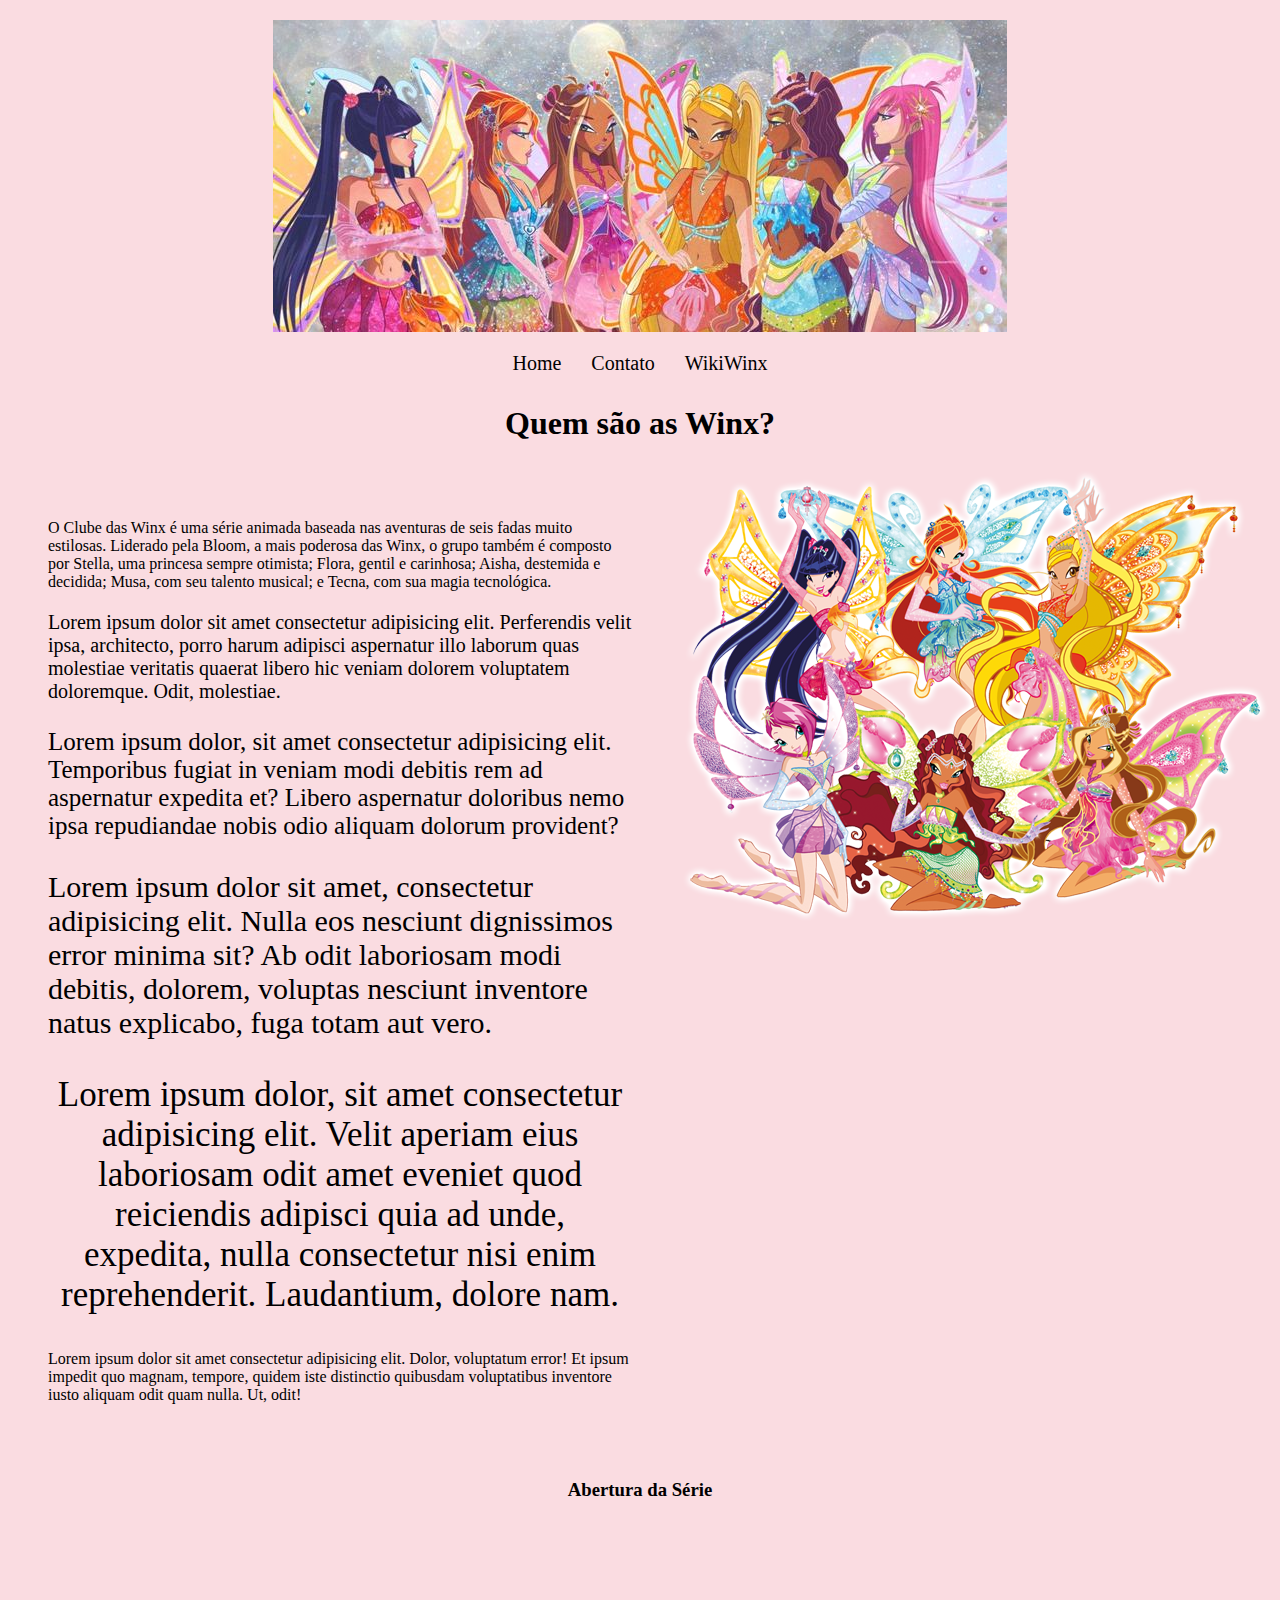
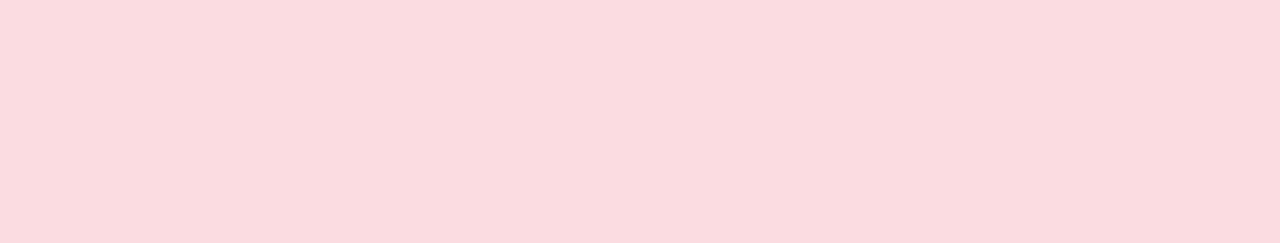
<file: index.html>
<!DOCTYPE html>
<html lang="pt-br">
<head>
    <meta charset="UTF-8">
    <meta name="viewport" content="width=device-width, initial-scale=1.0">
    <title>Clube das Winx</title>
    <link rel="stylesheet" href="assets/css/style.css">
    <style>
        #p1 {
            font-size: 25px;
        }
        .p2 {
            font-size: 30px;
        }
        .p3 {
            font-size: 35px;
        }
        .center {
            text-align: center;
        }
        .cabecalho {
            display: flex;
            justify-content: center;
        }
        
        .titulo {
            margin-top: 30px; /* Espaçamento entre o menu e o título */
            text-align: center;
        }

        
        body {
            background-color: #fadce1; /* Define o fundo rosa claro */
        }

    </style>
</head>
<body>

    <div class="cabecalho">
        <img src="assets/img/Aestetic Winx Club Эстетика Винкс Клуб.jpeg" alt="Imagem">
    </div>

    <ul id="menu">
        <li><a href="index.html">Home</a></li>
        <li><a href="contato.html">Contato</a></li>
        <li><a href="https://winx-club.fandom.com/wiki/Winx_Club_Wiki" target="_blank">WikiWinx</a></li>
    </ul>

    <h1 class="titulo">Quem são as Winx?</h1>

    <div class="container">
        <div class="p-30">
            <p>O Clube das Winx é uma série animada baseada nas aventuras de seis fadas 
                muito estilosas. Liderado pela Bloom, a mais poderosa das Winx, o grupo 
                também é composto por Stella, uma princesa sempre otimista; Flora, gentil
                e carinhosa; Aisha, destemida e decidida; Musa, com seu talento musical; e
                Tecna, com sua magia tecnológica.
            </p>    
            <p style="font-size: 20px;">
                Lorem ipsum dolor sit amet consectetur adipisicing elit. Perferendis velit ipsa, architecto, porro harum adipisci aspernatur illo laborum quas molestiae veritatis quaerat libero hic veniam dolorem voluptatem doloremque. Odit, molestiae.
            </p>
            <p id="p1">
                Lorem ipsum dolor, sit amet consectetur adipisicing elit. Temporibus fugiat in 
                veniam modi debitis rem ad aspernatur expedita et? Libero aspernatur doloribus 
                nemo ipsa repudiandae nobis odio aliquam dolorum provident?
            </p>
            <p class="p2">
                Lorem ipsum dolor sit amet, consectetur adipisicing elit. Nulla eos nesciunt dignissimos error minima sit? Ab odit laboriosam modi debitis, dolorem, voluptas nesciunt inventore natus explicabo, fuga totam aut vero.
            </p>
            <p class="center p3">
                Lorem ipsum dolor, sit amet consectetur adipisicing elit. Velit aperiam eius laboriosam odit amet eveniet quod reiciendis adipisci quia ad unde, expedita, nulla consectetur nisi enim reprehenderit. Laudantium, dolore nam.
            </p>
            <p class="center2">
                Lorem ipsum dolor sit amet consectetur adipisicing elit. Dolor, voluptatum error! Et ipsum impedit quo magnam, tempore, quidem iste distinctio quibusdam voluptatibus inventore iusto aliquam odit quam nulla. Ut, odit!
            </p>
        </div> 
        <div>
            <img src="assets/img/ENCHANTIX-gruppo.png" alt="Imagem">
        </div>
    </div>

    <h3 class="center">Abertura da Série</h3>

    <div class="video">
        <iframe width="560" height="315" src="https://www.youtube.com/embed/p5RrjgMoJ4k?si=QKbvT8sxpuXcJOW_" 
        title="YouTube video player" frameborder="0" allow="accelerometer; autoplay; clipboard-write; encrypted-media; gyroscope; picture-in-picture; web-share" 
        referrerpolicy="strict-origin-when-cross-origin" allowfullscreen></iframe>
    </div>
  
</body>
</html>
</file>
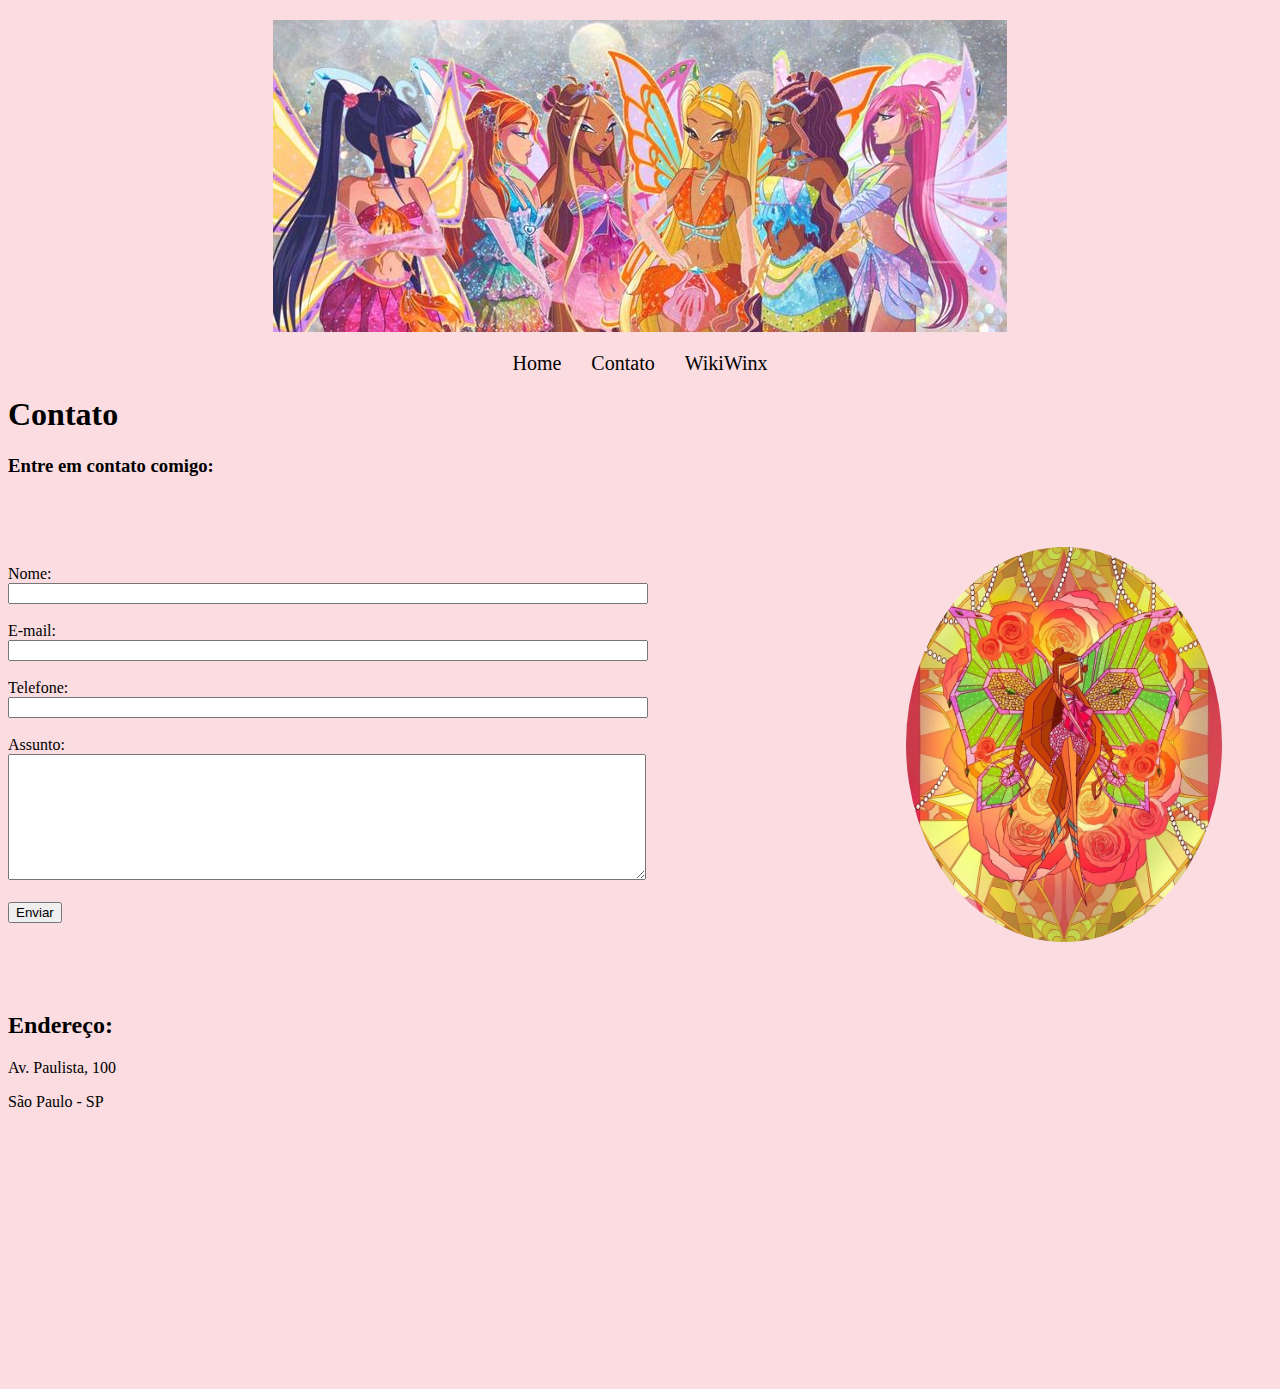
<file: contato.html>
<!DOCTYPE html>
<html lang="pt-br">
<head>
    <meta charset="UTF-8">
    <meta name="viewport" content="width=device-width, initial-scale=1.0">
    <title>Contato</title>
    <link rel="stylesheet" href="assets/css/style.css">
</head>
<body>

    <div class="cabecalho">
        <img src="assets/img/Aestetic Winx Club Эстетика Винкс Клуб.jpeg" alt="Imagem">
    </div>
    
    <ul id="menu">
        <li><a href="index.html">Home</a></li>
        <li><a href="contato.html">Contato</a></li>
        <li><a href="https://winx-club.fandom.com/wiki/Winx_Club_Wiki" target="_blank">WikiWinx</a></li>
    </ul>

    <h1>Contato</h1>
    <h3>Entre em contato comigo:</h3>

    <div class="informacoes">
        <div>
            <form>
                <label for="nome">Nome:</label> <br>
                <input type="text" id="nome" name="nome" autocomplete="name" onkeyup="validaNome()">
                <div id="txtNome"></div>
                <br>

                <label for="email">E-mail:</label> <br>
                <input type="email" id="email" name="email" autocomplete="email" onkeyup="validaEmail()">
                <div id="txtEmail"></div>
                <br>

                <label for="telefone">Telefone:</label> <br>
                <input type="tel" id="telefone" name="telefone" autocomplete="tel" onkeyup="validaTelefone()">
                <div id="txtTelefone"></div>
                <br>
            
                <label for="assunto">Assunto:</label> <br>
                <textarea name="assunto" id="assunto" cols="30" rows="8" autocomplete="off" onkeyup="validaAssunto()"></textarea>
                <div id="txtAssunto"></div>
                <br>

                <button type="button" onclick="enviar()">Enviar</button> 
            </form>
        </div>

        <div class="info-img">
            <img class="br-50 wh-300" src="assets/img/flora.jpeg" alt="Imagem">
        </div>
    </div>

    <h2>Endereço:</h2>
    <p>Av. Paulista, 100</p>
    <p>São Paulo - SP</p>

    <iframe id="mapa" 
    src="https://www.google.com/maps/embed?pb=!1m18!1m12!1m3!1d3657.12068545394!2d-46.68218202538958!3d-23.564108661691748!2m3!1f0!2f0!3f0!3m2!1i1024!2i768!4f13.1!3m3!1m2!1s0x94ce577805fa69fb%3A0xf015fdbe421d601f!2sR.%20dos%20Pinheiros%2C%20100%20-%20Pinheiros%2C%20S%C3%A3o%20Paulo%20-%20SP%2C%2005422-000!5e0!3m2!1spt-BR!2sbr!4v1722466798498!5m2!1spt-BR!2sbr" 
    width="400" 
    height="250" 
    style="border:0;" 
    allowfullscreen="" 
    loading="lazy" 
    referrerpolicy="no-referrer-when-downgrade" 
    onmouseover="mapaZoom()" 
    onmouseout="mapaNormal()">
</iframe>

    <script src="assets/js/script.js"></script>

</body>
</html>
</file>
<file: assets/css/style.css>
.cabecalho {
    display: flex;
    justify-content: center;
    margin-top: 20px;
}

.container {
    display: flex;
    flex-flow: row;
    justify-content: flex-end;
}
.video {
    display: flex;
    flex-flow: row;
    justify-content: center;
}

.informacoes {
    display: flex;
    flex-flow: row;
    justify-content: flex-end;
}

#menu {
    display: flex;
    justify-content: center; /* Centraliza o menu */
    padding: 0;
    list-style: none;
    margin-top: 20px;
}

#menu li {
    margin: 0 15px;
}

#menu li a {
    text-decoration: none;
    color: black;
    font-size: 20px;
}

#menu li a:hover {
    color:palevioletred
}

.titulo {
    margin-top: 30px;
    text-align: center;
}

body {
    background-color: #fadce1; /* Define o fundo rosa claro */
}

.informacoes {
    display: flex;
    justify-content: space-between; /* Distribui o espaço entre os itens */
    align-items: center;
    margin-top: 20px;
}

.informacoes div {
    flex: 1;
}

.info-img {
    display: flex;
    justify-content: flex-end;
}

.info-img img {
    max-width: 50%;
    height: auto;
}

.p-30 {
    padding: 40px;
}

.br-50 {
    border-radius: 50%; /* Torna a imagem redonda */
    padding: 50px;
}

.wh-300 {
    width: 900px; /* Aumenta a largura */
    height: 900px; /* Aumenta a altura para ser igual à largura */
    object-fit: cover; /* Garante que a imagem se ajuste dentro do círculo */
}
</file>
